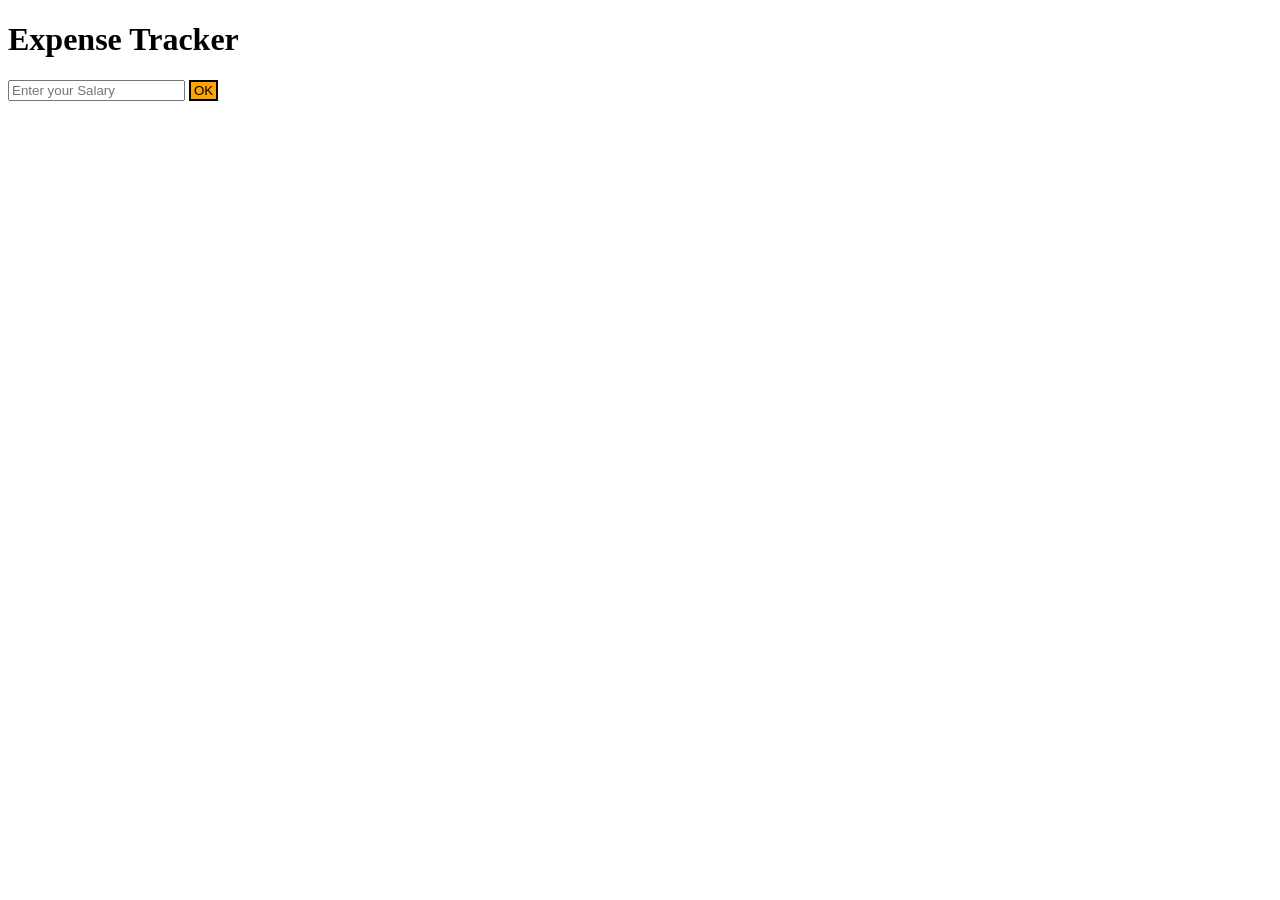
<file: index.html>
<!DOCTYPE html>
<html>
 
<head>

    <link rel="stylesheet" href="styles/index.css">
</head>
<body>
    <h1>Expense Tracker</h1>
      <div>
        <input class="salary-bar js-salary-bar" type="number" placeholder="Enter your Salary">
        <button class="ok-button js-ok-button">OK</button>
      </div>
      <div class="salary-message js-salary-message"></div>


      <script type="module" src="scripts/index.js"></script>
</body>

</html>
</file>
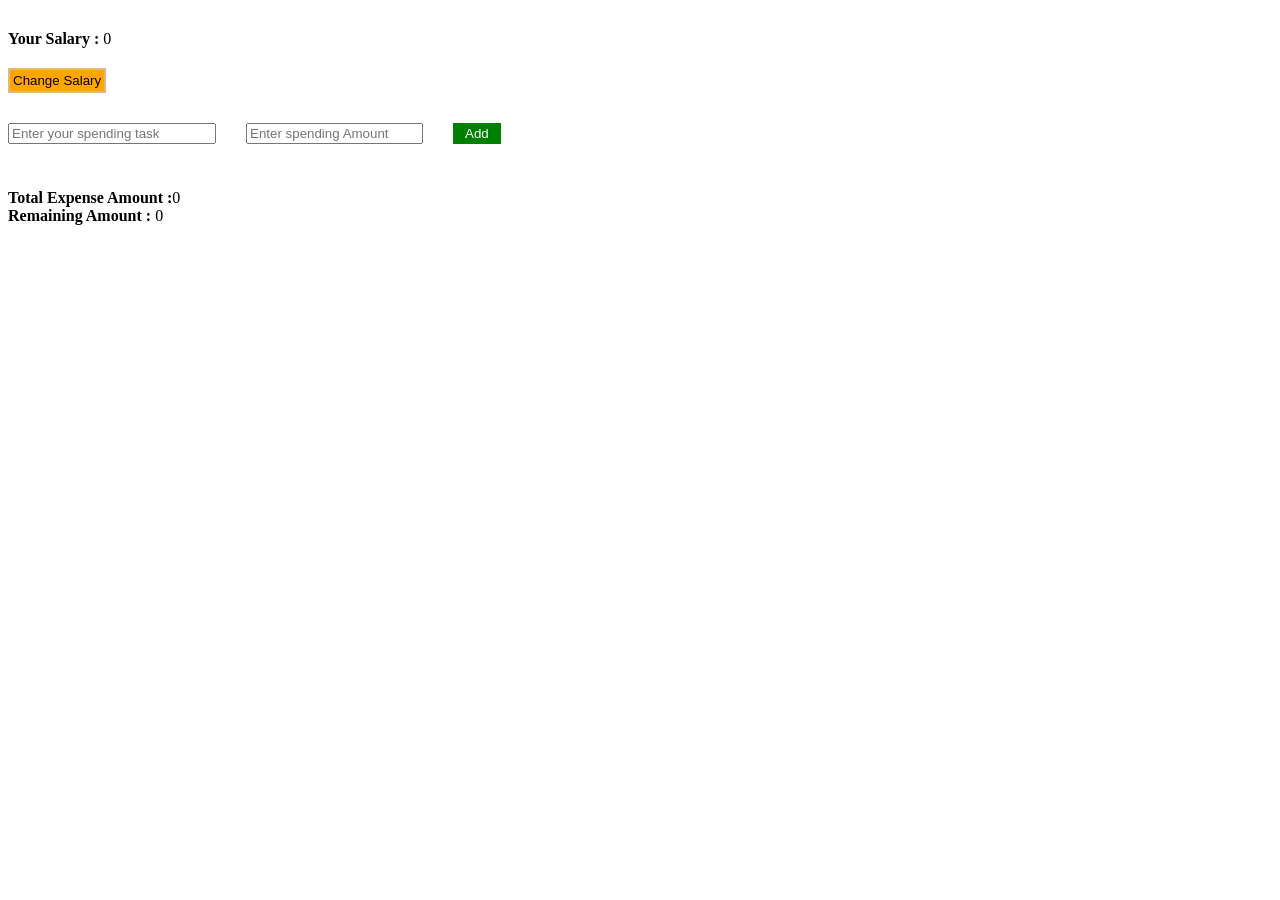
<file: expense.html>
<!DOCTYPE html>
<html>
    <title>EXPENSE TRACKER</title>
    <head>
         
        <link rel="stylesheet" href="styles/expense.css">
    </head>


    <body> 
      
        
        <div class="money-info">
          <span class="salary"><strong>Your Salary :</strong></span>
           <span class="actual-money js-actual-money"></span>
        </div>
      <button class="salary-change js-salary-change">Change Salary</button>

    <div class="input-info ">
            <input class="task-name js-task-name" type="text" placeholder="Enter your spending task">  
            <input class="task-price js-task-price" type="number" placeholder="Enter spending Amount">
            <button class="add-button js-add-button">Add</button>
       </div>
      
      
    <div class="tracker-container js-tracker-container"> </div>


    <div class="message js-message"></div>
       
    <div class="expense-container">
        <div class="total-expense-amount">
          <span><strong>Total Expense Amount : </strong></span>
          <span class="final-expense-amount js-final-expense-amount"></span>
        </div>
        <div class="remain-amount-container">
          <span class="remain-text"><strong>Remaining Amount : </strong></span>
          <span class="remain-amount js-remain-amount"></span>
        </div>
    </div>

    
    <script type="module" src="scripts/expense.js"></script>

    
    </body>

   
</html>
</file>
<file: styles/index.css>
.ok-button{
    background-color: orange;
    border-color:black;
    border-style: solid;
    padding:1px 3px 1px 3px;
}
.salary-message{
  margin-bottom: 10px;
  margin-top: 15px;
  color: rgb(187, 24, 24);
  font-weight: bold;
  font-size: 18px;
}
</file>
<file: styles/expense.css>
.add-button{
    background-color: green;
    padding: 3px 12px 3px 12px;
    color: white;
    border: none;

}
.input-info{
    margin-top: 15px;
    margin-bottom: 15px;
    display: flex;
    align-items: center;
    gap:30px;

}
.remove-button{
    background-color: rgb(200, 26, 26);
    color:white;
    border:none;
}
.money-info{
    margin-top: 30px;
    margin-bottom: 20px;
}
.tracker-container{
    display:grid;
    row-gap: 10px;


}
.expense-row{
    display:flex;
    align-items:center;
    gap:20px;
    
}

.task-name{
    width:200px;
}
.task-amount{
    width:179px;
    margin-left:18px;
}
.total-expense-amount{
   display:flex;
}
 
.expense-container{
    margin-top: 30px;
}

.message{
  margin-bottom: 10px;
  margin-top: 15px;
  color: rgb(187, 24, 24);
  font-weight: bold;
  font-size: 18px;

}
.js-salary-change{
    margin-bottom: 15px;
    background-color:orange;
    border-color:burlywood;
    border-style: solid;
    padding:3px;
}
</file>
